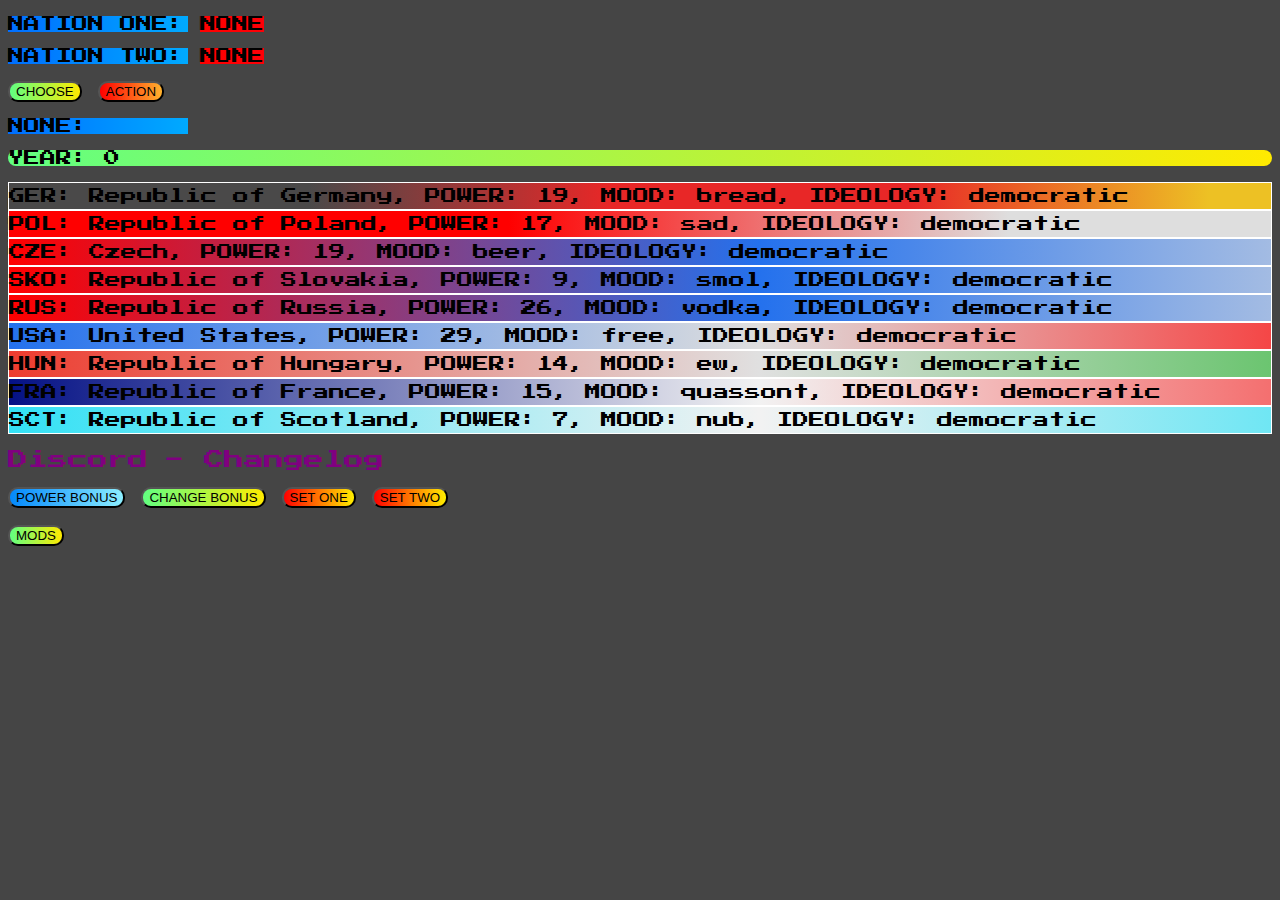
<file: index.html>
<!DOCTYPE html>
<html>

<head>
  <meta charset="utf-8">
  <meta name="viewport" content="width=device-width">
  <title>Sylas's Nations</title>
  <link href="css/style.css" rel="stylesheet" type="text/css" />
</head>

<body>
  <p class="txtn">NATION ONE: <a class="txtn2" id='1'>NONE</a></p>
  <p> </p>
  <p class="txtn">NATION TWO: <a class="txtn2" id='2'>NONE</a> </p>
  <p> </p>
  <div id='warbutton'>
    <button id="c" onclick="c()">CHOOSE</button>
    <button id="a" onclick="a()">ACTION</button>
  </div>
  <p> </p>
  <div id="act">
    <p class="txtn">NONE: <a class="txtn2"> </a></p>
  </div>
  <p> </p>
  <p class="green" id="year">YEAR: 0</p>
  <p> </p>
  <div id="nats">

  </div>
  <p> </p>
  <a id="ds" onclick="document.getElementById('disc').textContent = 'PLEASE WAIT...'; document.getElementById('disc').click();">Discord</a>
  <a id="ds" onclick="document.getElementById('chl').textContent = 'PLEASE WAIT...'; document.getElementById('chl').click();"> - Changelog</a>
  <a href="https://discord.gg/5XHjPcNxDB" id="disc"></a>
  <a href="changelog.html" id="chl"></a>
  <p> </p>
  <button class="blue" onclick='bType = 1'>POWER BONUS</button>
  <button class="green" onclick='bType = 3'>CHANGE BONUS</button>
  <button class="red" onclick='bType = 4'>SET ONE</button>
  <button class="red" onclick='bType = 5'>SET TWO</button>
  <p> </p>
  <div id='cbutton'></div>
  <p> </p>
  <button class="green" onclick='modMenu()'>MODS</button>
  <p> </p>
  <p> </p>
  <p> </p>
  <input class="mod" type="text" id="m" placeholder="modname.js">
  <p> </p>
  <button class="mod" id="m2" onclick="saveMod(document.getElementById('m').value)">SAVE MOD</button>
  <p> </p>
  <button class="mod" id="m3" onclick="removeMod(document.getElementById('m').value)">REMOVE MOD</button>
  <p> </p>
  <div class="mod" id="mList">

  </div>
  <p id="selected"></p>
  <p> </p>
  <div class="mod2" id="mList2">
    <li><a class='ds' href='modlist.html'>Mod List</a></li>
    <li><a class='ds' href="https://sylasnations.fandom.com/wiki/Modding_Tutorial">Modding tutorial</a></li>
  </div>
  <script src="main/script.js"></script>
</body>

</html>
</file>
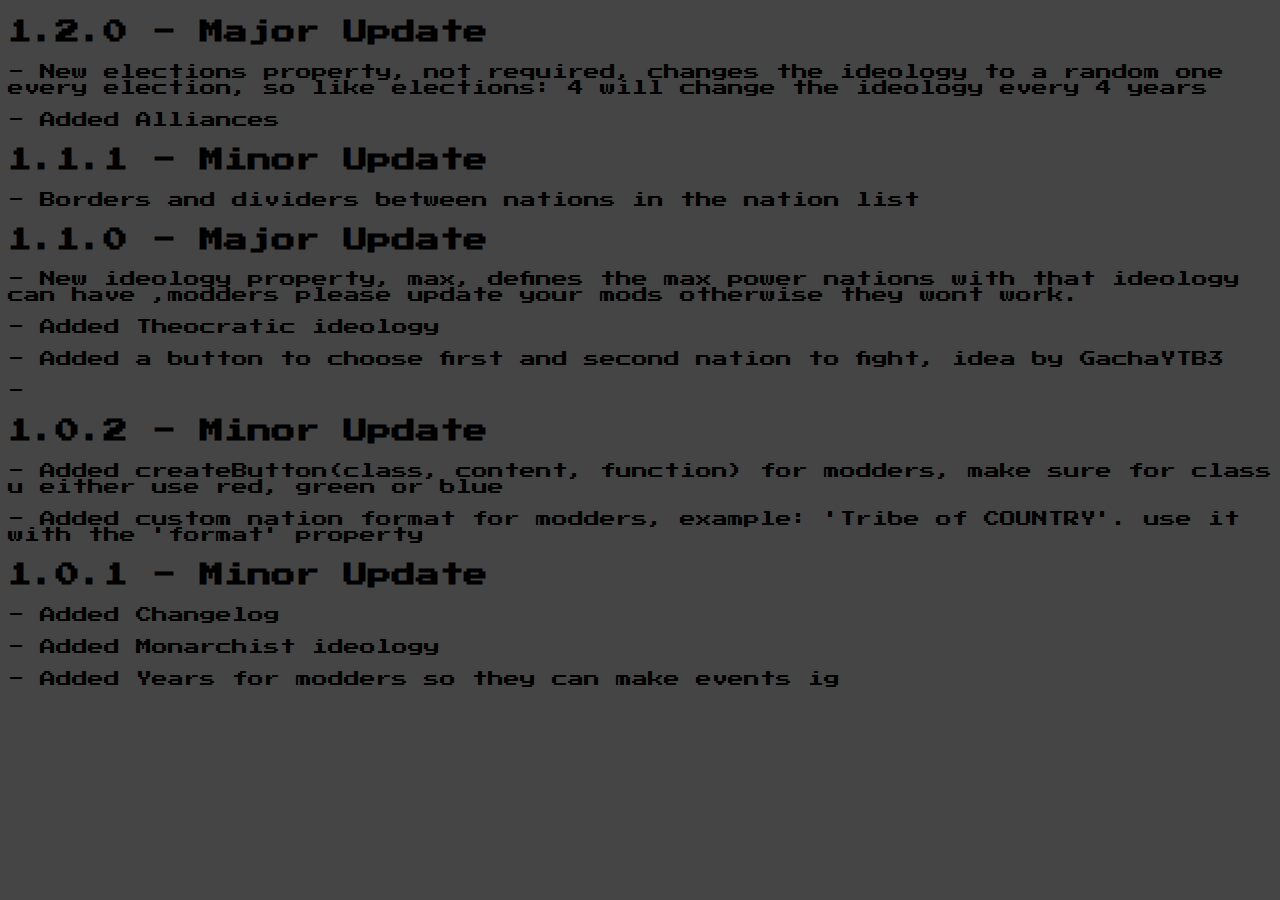
<file: changelog.html>
<!DOCTYPE html>
<html>

<head>
  <meta charset="utf-8">
  <meta name="viewport" content="width=device-width">
  <title>Nations Changelog</title>
  <link href="css/modlist.css" rel="stylesheet" type="text/css" />
</head>

<body>
  <h2>1.2.0 - Major Update</h2>
  <p>- New elections property, not required, changes the ideology to a random one every election, so like elections: 4 will change the ideology every 4 years</p>
  <p>- Added Alliances</p>
  <h2>1.1.1 - Minor Update</h2>
  <p>- Borders and dividers between nations in the nation list</p>
  <h2>1.1.0 - Major Update</h2>
  <p>- New ideology property, max, defines the max power nations with that ideology can have ,modders please update your mods otherwise they wont work.</p>
  <p>- Added Theocratic ideology</p>
  <p>- Added a button to choose first and second nation to fight, idea by GachaYTB3</p>
  <p>- </p>
  <h2>1.0.2 - Minor Update</h2>
  <p>- Added createButton(class, content, function) for modders, make sure for class u either use red, green or blue</p>
  <p>- Added custom nation format for modders, example: 'Tribe of COUNTRY'. use it with the 'format' property</p>
  <h2>1.0.1 - Minor Update</h2>
  <p>- Added Changelog</p>
  <p>- Added Monarchist ideology</p>
  <p>- Added Years for modders so they can make events ig</p>
</body>

</html>
</file>
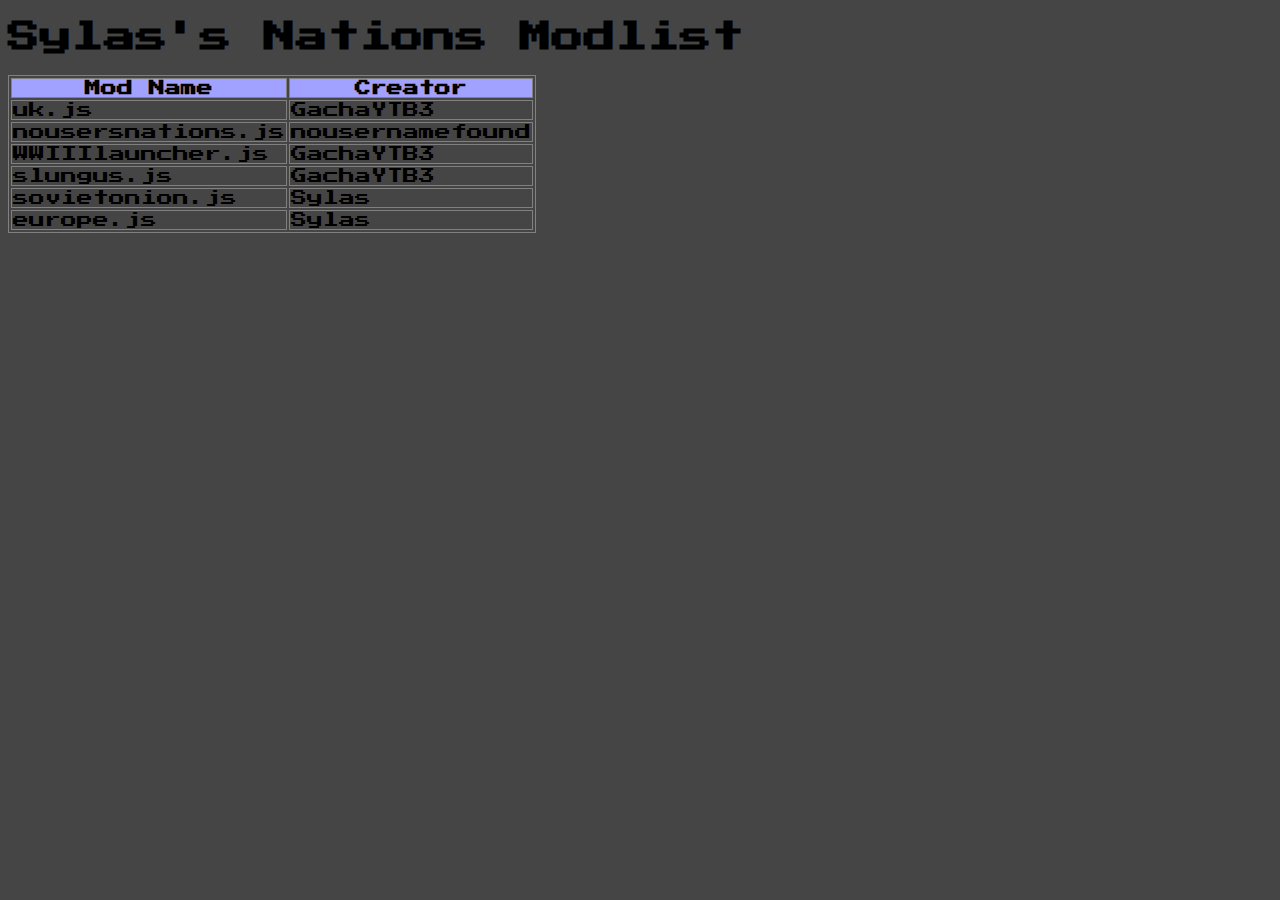
<file: modlist.html>
<!DOCTYPE html>
<html>

<head>
  <meta charset="utf-8">
  <meta name="viewport" content="width=device-width">
  <title>Nations Modlist</title>
  <link href="css/modlist.css" rel="stylesheet" type="text/css" />
</head>

<body>
  <h1>Sylas's Nations Modlist</h1>
  <table>
    <tr>
      <th>Mod Name</th>
      <th>Creator</th>
    </tr>
    <tr>
      <td>uk.js</td>
      <td>GachaYTB3</td>
    </tr>
    <tr>
      <td>nousersnations.js</td>
      <td>nousernamefound</td>
    </tr>
    <tr>
      <td>WWIIIlauncher.js</td>
      <td>GachaYTB3</td>
    </tr>
    <tr>
      <td>slungus.js</td>
      <td>GachaYTB3</td>
    </tr>
    <tr>
      <td>sovietonion.js</td>
      <td>Sylas</td>
    </tr>
    <tr>
      <td>europe.js</td>
      <td>Sylas</td>
    </tr>
  </table>
</body>

</html>
</file>
<file: css/style.css>
html {
  height: 100%;
  width: 100%;
}
#a {
  background-image: linear-gradient(to right, #ff0000, #ffb22e);
  background-size: 50% 100% 50% 100%;
  background-repeat: no-repeat;
  border-radius: 10px;
}
#c {
  background-image: linear-gradient(to right, #61ff81, #ffea00);
  background-size: 50% 100% 50% 100%;
  background-repeat: no-repeat;
  border-radius: 10px;
}
.txtn {
  background-image: linear-gradient(to right, #006eff, #00aaff);
  background-size: 180px 1250px;
  background-repeat: no-repeat;
}
.txtn2 {
  background-image: linear-gradient(to right, #ff0000, #ae00ff);
  background-size: 2500px 1250px;
  background-repeat: no-repeat;
}
@font-face {
    font-family: 'mainfonts';
    src: url('PressStart2P-Regular.ttf') format('truetype');
}
body {
  font-family: 'mainfonts';
  background-color: #454545;
}
.mod {
  border-radius: 10px;
  display: none;
  height: 60px;
  width: 1200px;
  font-size: 20px;
  background-image: linear-gradient(to right, #61ff81, #ffea00);
  background-size: 50% 100% 50% 100%;
  background-repeat: no-repeat;
}

.mod2 {
  border-radius: 10px;
  display: none;
  height: 300px;
  width: 1200px;
  font-size: 20px;
  background-image: linear-gradient(to right, #61ff81, #ffea00);
  background-size: 500% 1000% 500% 1000%;
  background-repeat: no-repeat;
}
#ds {
  color: purple;
  cursor: pointer;
  font-size: 20px;
}
.green {
  background-image: linear-gradient(to right, #61ff81, #ffea00);
  background-size: 50% 100% 50% 100%;
  background-repeat: no-repeat;
  border-radius: 5px;
  border-radius: 10px;
}
.blue {
  background-image: linear-gradient(to right, #0388fc, #8ceeff);
  background-size: 50% 100% 50% 100%;
  background-repeat: no-repeat;
  border-radius: 10px;
}
.red {
  background-image: linear-gradient(to right, #ff0000, #ffee00);
  background-size: 50% 100% 50% 100%;
  background-repeat: no-repeat;
  border-radius: 10px;
}
</file>
<file: css/modlist.css>
@font-face {
    font-family: 'mainfonts';
    src: url('PressStart2P-Regular.ttf') format('truetype');
}
body {
  font-family: 'mainfonts';
  background-color: #454545;
}
table, th, td {
  border: 1px solid grey;
}
th {
  background-color: #a1a1ff;
}
</file>
